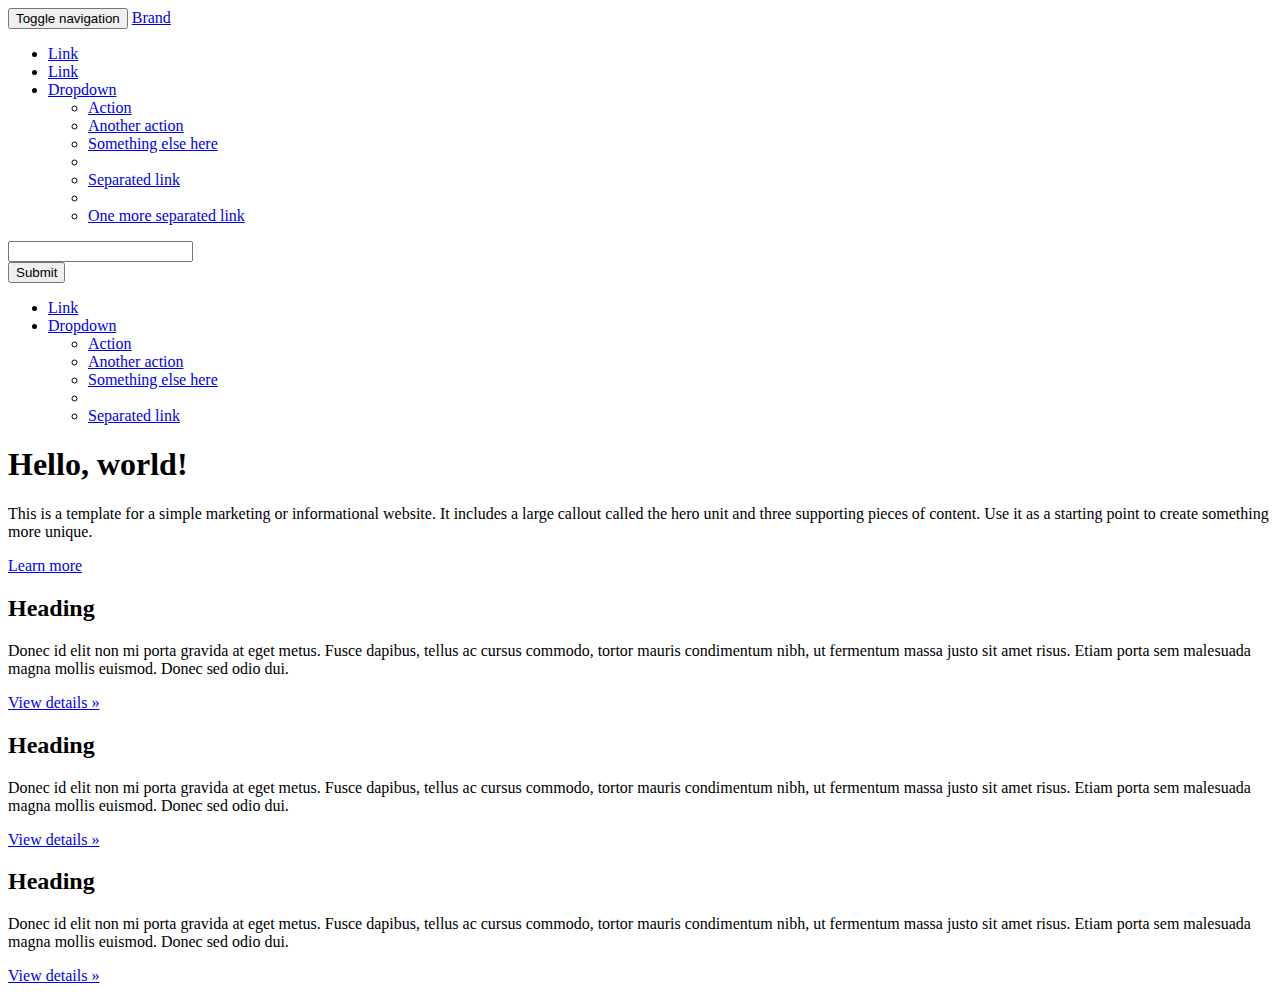
<file: templates/bs.html>
<!DOCTYPE html>
<html>
<head>
    <meta charset="utf-8">
    <title>Bootstrap 实例 - 一个简单的网页</title>
    <link rel="stylesheet" href="https://cdn.staticfile.org/twitter-bootstrap/3.3.7/css/bootstrap.min.css">
    <script src="https://cdn.staticfile.org/jquery/2.1.1/jquery.min.js"></script>
    <script src="https://cdn.staticfile.org/twitter-bootstrap/3.3.7/js/bootstrap.min.js"></script>
    <style>
        .fakeimg {
            height: 200px;
            background: #aaa;
        }
    </style>
</head>
<body>
<div class="container">
    <div class="row clearfix">
        <div class="col-md-12 column">
            <nav class="navbar navbar-default" role="navigation">
                <div class="navbar-header">
                    <button type="button" class="navbar-toggle" data-toggle="collapse"
                            data-target="#bs-example-navbar-collapse-1"><span
                            class="sr-only">Toggle navigation</span><span class="icon-bar"></span><span
                            class="icon-bar"></span><span class="icon-bar"></span></button>
                    <a class="navbar-brand" href="#">Brand</a>
                </div>

                <div class="collapse navbar-collapse" id="bs-example-navbar-collapse-1">
                    <ul class="nav navbar-nav">
                        <li class="active">
                            <a href="#">Link</a>
                        </li>
                        <li>
                            <a href="#">Link</a>
                        </li>
                        <li class="dropdown">
                            <a href="#" class="dropdown-toggle" data-toggle="dropdown">Dropdown<strong
                                    class="caret"></strong></a>
                            <ul class="dropdown-menu">
                                <li>
                                    <a href="#">Action</a>
                                </li>
                                <li>
                                    <a href="#">Another action</a>
                                </li>
                                <li>
                                    <a href="#">Something else here</a>
                                </li>
                                <li class="divider">
                                </li>
                                <li>
                                    <a href="#">Separated link</a>
                                </li>
                                <li class="divider">
                                </li>
                                <li>
                                    <a href="#">One more separated link</a>
                                </li>
                            </ul>
                        </li>
                    </ul>
                    <form class="navbar-form navbar-left" role="search">
                        <div class="form-group">
                            <input type="text" class="form-control"/>
                        </div>
                        <button type="submit" class="btn btn-default">Submit</button>
                    </form>
                    <ul class="nav navbar-nav navbar-right">
                        <li>
                            <a href="#">Link</a>
                        </li>
                        <li class="dropdown">
                            <a href="#" class="dropdown-toggle" data-toggle="dropdown">Dropdown<strong
                                    class="caret"></strong></a>
                            <ul class="dropdown-menu">
                                <li>
                                    <a href="#">Action</a>
                                </li>
                                <li>
                                    <a href="#">Another action</a>
                                </li>
                                <li>
                                    <a href="#">Something else here</a>
                                </li>
                                <li class="divider">
                                </li>
                                <li>
                                    <a href="#">Separated link</a>
                                </li>
                            </ul>
                        </li>
                    </ul>
                </div>

            </nav>
            <div class="jumbotron">
                <h1>
                    Hello, world!
                </h1>
                <p>
                    This is a template for a simple marketing or informational website. It includes a large callout
                    called the hero unit and three supporting pieces of content. Use it as a starting point to create
                    something more unique.
                </p>
                <p>
                    <a class="btn btn-primary btn-large" href="#">Learn more</a>
                </p>
            </div>
        </div>
    </div>
    <div class="row clearfix">
        <div class="col-md-4 column">
            <h2>
                Heading
            </h2>
            <p>
                Donec id elit non mi porta gravida at eget metus. Fusce dapibus, tellus ac cursus commodo, tortor mauris
                condimentum nibh, ut fermentum massa justo sit amet risus. Etiam porta sem malesuada magna mollis
                euismod. Donec sed odio dui.
            </p>
            <p>
                <a class="btn" href="#">View details »</a>
            </p>
        </div>
        <div class="col-md-4 column">
            <h2>
                Heading
            </h2>
            <p>
                Donec id elit non mi porta gravida at eget metus. Fusce dapibus, tellus ac cursus commodo, tortor mauris
                condimentum nibh, ut fermentum massa justo sit amet risus. Etiam porta sem malesuada magna mollis
                euismod. Donec sed odio dui.
            </p>
            <p>
                <a class="btn" href="#">View details »</a>
            </p>
        </div>
        <div class="col-md-4 column">
            <h2>
                Heading
            </h2>
            <p>
                Donec id elit non mi porta gravida at eget metus. Fusce dapibus, tellus ac cursus commodo, tortor mauris
                condimentum nibh, ut fermentum massa justo sit amet risus. Etiam porta sem malesuada magna mollis
                euismod. Donec sed odio dui.
            </p>
            <p>
                <a class="btn" href="#">View details »</a>
            </p>
        </div>
    </div>
</div>
</body>
</html>
</file>
